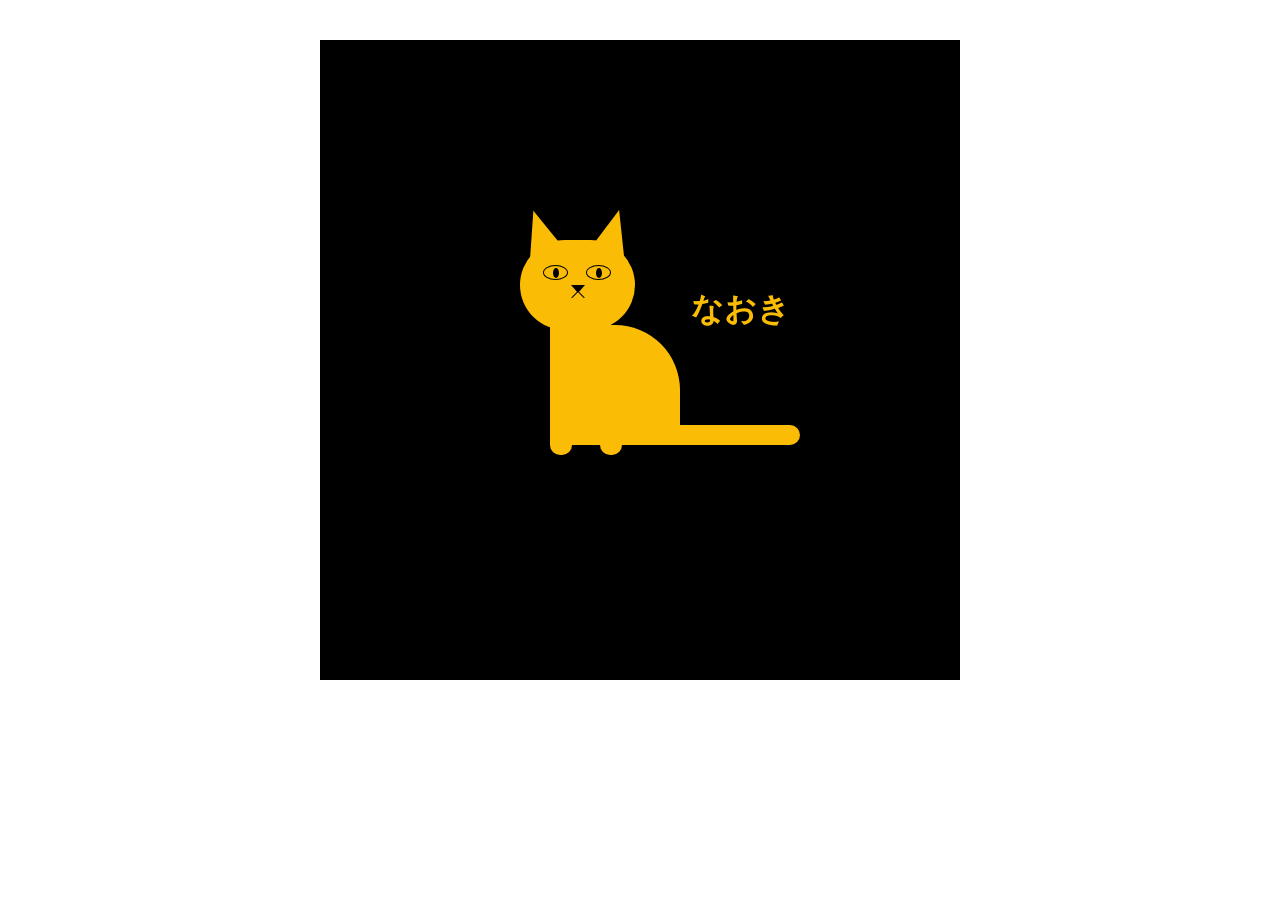
<file: templates/naoki-amber-gold-inner.html>
<!DOCTYPE html>
<html>
  <head>
    <meta charset="UTF-8" />
    <meta name="viewport" content="width=device-width, initial-scale=1.0" />
    <title>Naoki</title>
    <link rel="stylesheet" href="../assets/css/style.css" />
    <!-- Style for Naoki's tumbnail -->
    <link rel="stylesheet" href="../assets/css/naoki-amber-gold-inner.css" />
  </head>
  <body>
    <div class="wrapper">
      <div class="naoki-text naoki-text_color_amber-gold">なおき</div>
      <div class="square square_background-color_black">
        <div class="naoki">
          <div class="face face_background-color_amber-gold">
            <div
              class="ear ear_border-bottom-color_black ear_border-left-color-border-right-color_transparent ear-one"
            >
              <div
                class="inner-ear inner-ear_border-bottom-color_amber-gold inner-ear_border-left-color-border-right-color_transparent inner-ear-one"
              ></div>
            </div>
            <div
              class="ear ear_border-bottom-color_black ear_border-left-color-border-right-color_transparent ear-two"
            >
              <div
                class="inner-ear inner-ear_border-bottom-color_amber-gold inner-ear_border-left-color-border-right-color_transparent inner-ear-two"
              ></div>
            </div>
            <div
              class="eye eye_background-color_amber-gold eye_border-color_black eye-one"
            >
              <div class="eyeball eyeball_background-color_black"></div>
            </div>
            <div
              class="eye eye_background-color_black eye_border-color_black eye-two"
            >
              <div class="eyeball eyeball_background-color_black"></div>
            </div>
            <div
              class="nose nose_border-top_color_black nose_border-left-border-right_color_transparent"
            >
              <div
                class="nostril nostril_background-color_black nostril-one"
              ></div>
              <div
                class="nostril nostril_background-color_black nostril-two"
              ></div>
            </div>
            <div
              class="mark-face mark-face_background-color_amber-gold mark-face_border-color_black mark-face-one"
            ></div>
            <div
              class="mark-face mark-face_background-color_amber-gold mark-face_border-color_black mark-face-two"
            ></div>
          </div>
          <div class="body body_background-color_amber-gold">
            <div
              class="paw paw_background-color_amber-gold paw_border-color_black paw-one"
            ></div>
            <div
              class="paw paw_background-color_amber-gold paw_border-color_black paw-two"
            ></div>
            <div class="tail tail_background-color_amber-gold"></div>
            <div class="mark-body mark-body_background-color_amber-gold"></div>
          </div>
        </div>
      </div>
    </div>
  </body>
</html>
</file>
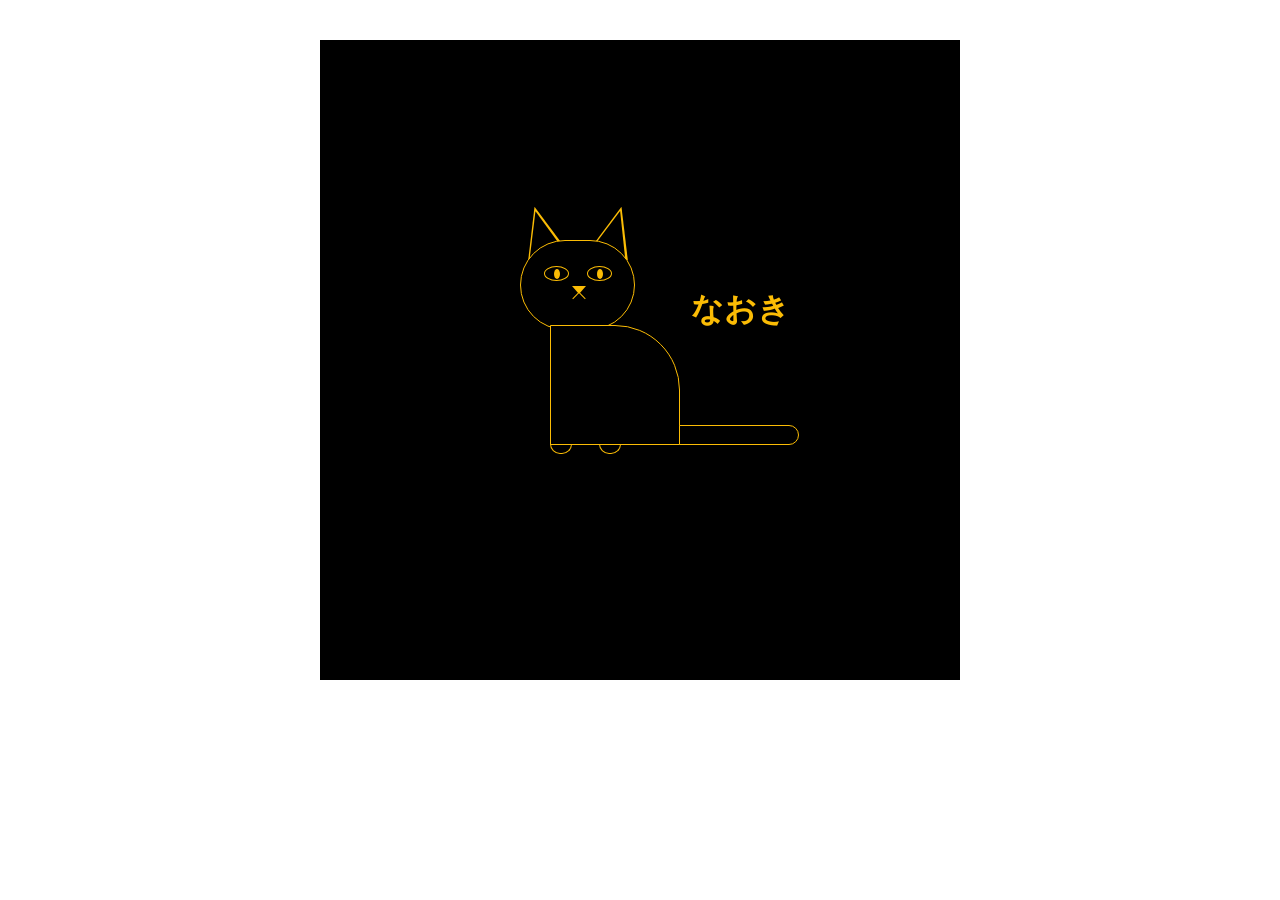
<file: templates/naoki-amber-gold-outline.html>
<!DOCTYPE html>
<html>
  <head>
    <meta charset="UTF-8" />
    <meta name="viewport" content="width=device-width, initial-scale=1.0" />
    <title>Naoki</title>
    <link rel="stylesheet" href="../assets/css/style.css" />
    <!-- Style for Naoki's tumbnail -->
    <link rel="stylesheet" href="../assets/css/naoki-amber-gold-outline.css" />
  </head>
  <body>
    <div class="wrapper">
      <div class="naoki-text naoki-text_color_amber-gold">なおき</div>
      <div class="square square_background-color_black">
        <div class="naoki">
          <div
            class="face face_border-color_amber-gold face_background-color_black"
          >
            <div
              class="ear ear_border-bottom-color_amber-gold ear_border-left-color-border-right-color_transparent ear-one"
            >
              <div
                class="inner-ear inner-ear_border-bottom-color_black inner-ear_border-left-color-border-right-color_transparent inner-ear-one"
              ></div>
            </div>
            <div
              class="ear ear_border-bottom-color_amber-gold ear_border-left-color-border-right-color_transparent ear-two"
            >
              <div
                class="inner-ear inner-ear_border-bottom-color_black inner-ear_border-left-color-border-right-color_transparent inner-ear-two"
              ></div>
            </div>
            <div
              class="eye eye_background-color_black eye_border-color_amber-gold eye-one"
            >
              <div class="eyeball eyeball_background-color_amber-gold"></div>
            </div>
            <div
              class="eye eye_background-color_black eye_border-color_amber-gold eye-two"
            >
              <div class="eyeball eyeball_background-color_amber-gold"></div>
            </div>
            <div
              class="nose nose_border-top_color_amber-gold nose_border-left-border-right_color_transparent"
            >
              <div
                class="nostril nostril_background-color_amber-gold nostril-one"
              ></div>
              <div
                class="nostril nostril_background-color_amber-gold nostril-two"
              ></div>
            </div>
            <div
              class="mark-face mark-face_background-color_black mark-face_border-color_amber-gold mark-face-one"
            ></div>
            <div
              class="mark-face mark-face_background-color_black mark-face_border-color_amber-gold mark-face-two"
            ></div>
          </div>
          <div
            class="body body_background-color_black body_border-color_amber-gold"
          >
            <div
              class="paw paw_background-color_black paw_border-color_amber-gold paw-one"
            ></div>
            <div
              class="paw paw_background-color_black paw_border-color_amber-gold paw-two"
            ></div>
            <div
              class="tail tail_background-color_black tail_border-color_amber-gold"
            ></div>
            <div
              class="mark-body mark-body_background-color_black mark-body_border-color_amber-gold"
            ></div>
          </div>
        </div>
      </div>
    </div>
  </body>
</html>
</file>
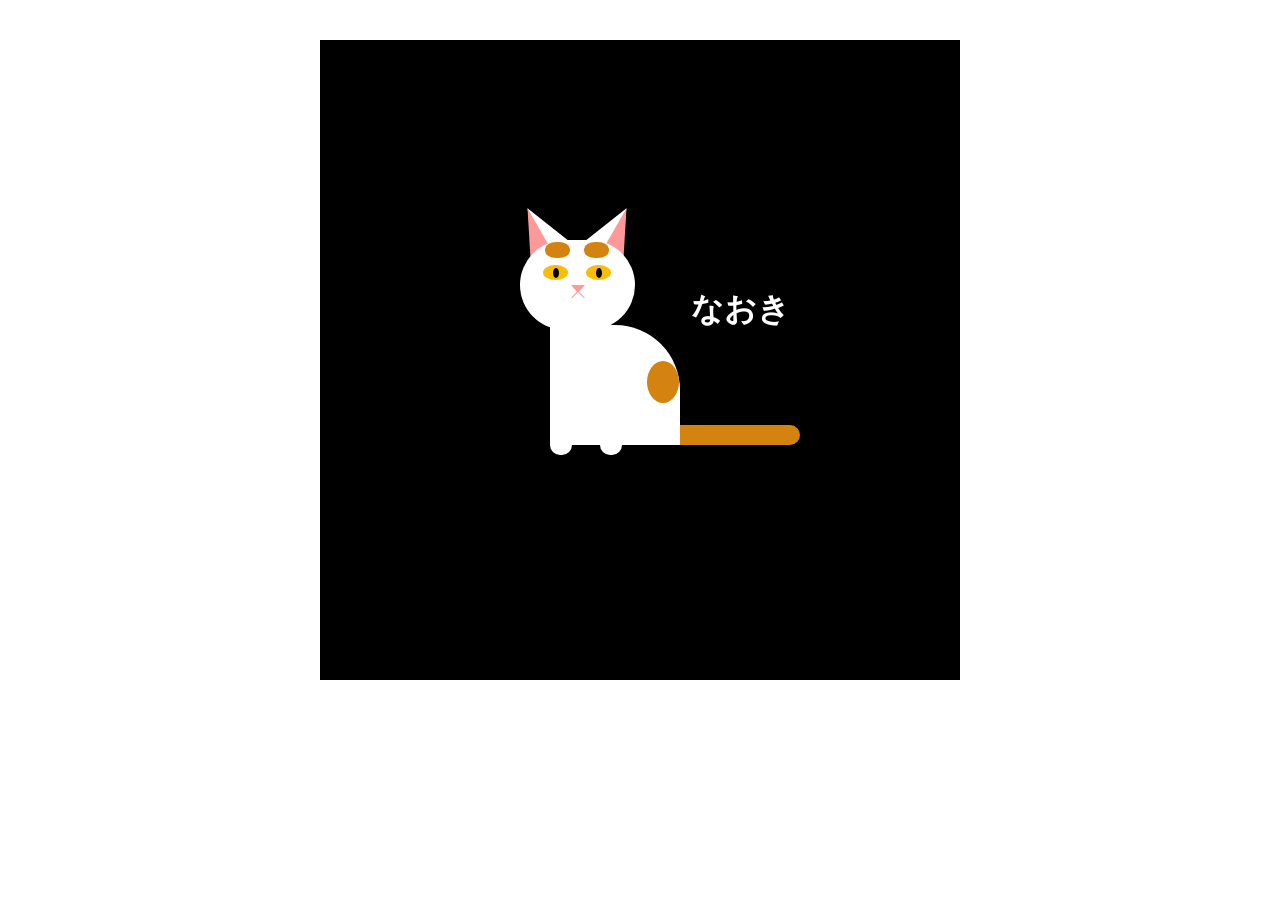
<file: templates/naoki.html>
<!DOCTYPE html>
<html>
  <head>
    <meta charset="UTF-8" />
    <meta name="viewport" content="width=device-width, initial-scale=1.0" />
    <title>Naoki</title>
    <link rel="stylesheet" href="../assets/css/style.css" />
  </head>
  <body>
    <div class="wrapper">
      <div class="naoki-text naoki-text_color_white">なおき</div>
      <div class="square square_background-color_black">
        <div class="naoki">
          <div class="face face_background-color_white">
            <div
              class="ear ear_border-bottom-color_white ear_border-left-color-border-right-color_transparent ear-one"
            >
              <div
                class="inner-ear inner-ear_border-bottom-color_salmon_pink inner-ear-one inner-ear-one_border-left-color_transparent"
              ></div>
            </div>
            <div
              class="ear ear_border-bottom-color_white ear_border-left-color-border-right-color_transparent ear-two"
            >
              <div
                class="inner-ear inner-ear_border-bottom-color_salmon_pink inner-ear-two inner-ear-two_border-right-color_transparent"
              ></div>
            </div>
            <div class="eye eye_background-color_amber-gold eye-one">
              <div class="eyeball eyeball_background-color_black"></div>
            </div>
            <div class="eye eye_background-color_amber-gold eye-two">
              <div class="eyeball eyeball_background-color_black"></div>
            </div>
            <div
              class="nose nose_border-top_color_cotton-candy nose_border-left-border-right_color_transparent"
            >
              <div
                class="nostril nostril_background-color_cotton-candy nostril-one"
              ></div>
              <div
                class="nostril nostril_background-color_cotton-candy nostril-two"
              ></div>
            </div>
            <div
              class="mark-face mark-face_background-color_amber-earth mark-face-one"
            ></div>
            <div
              class="mark-face mark-face_background-color_amber-earth mark-face-two"
            ></div>
          </div>
          <div class="body body_background-color_white">
            <div class="paw paw_background-color_white paw-one"></div>
            <div class="paw paw_background-color_white paw-two"></div>
            <div class="tail tail_background-color_amber-earth"></div>
            <div class="mark-body mark-body_background-color_amber-earth"></div>
          </div>
        </div>
      </div>
    </div>
  </body>
</html>
</file>
<file: assets/css/style.css>
/* ========================================================== */
/* ========================= RESET ========================== */
/* ========================================================== */
*,
::before,
::after {
  box-sizing: border-box;
  margin: 0;
  padding: 0;
}

/* ============================================================ */
/* ===================== ALL SCREEN SIZES ===================== */
/* ============================================================ */
:root {
  --black: #000000;
  --white: #ffffff;
  --cotton-candy: #ff9999;
  --amber-earth: #d48311;
  --amber-gold: #fbbc05;
  --red: #ff0000;
  --pumpkin-spice: #ff6600;
  --magenta: #ff00ff;
  --lime: #00ff00;
  --blue: #0000ff;
  --grey: #808080;
  --graphite: #333333;
  --walnut: #663300;
}

body {
  margin: 0;
  background-color: var(--white);
  font-size: 16px;
  font-family: "Roboto", sans-serif;
}

.wrapper {
  display: flex;
  flex-flow: row nowrap;
  justify-content: center;
  align-items: center;
  height: 80vh;
}

.naoki-text {
  display: flex;
  flex-flow: row nowrap;
  justify-content: center;
  align-items: center;
  width: 170px;
  height: 40px;
  position: relative;
  bottom: 50px;
  left: 100px;
  font-size: 2em;
  font-weight: bold;
}

.naoki-text_color_black {
  color: var(--black);
}

.naoki-text_color_white {
  color: var(--white);
}

.naoki-text_color_amber-gold {
  color: var(--amber-gold);
}

.square {
  position: absolute;
  z-index: -1;
  width: 40em;
  height: 40em;
}

.square_background-color_black {
  background-color: var(--black);
}

.square_background-color_amber-gold {
  background-color: var(--amber-gold);
}

.square_background-color_red {
  background-color: var(--red);
}

.square_background-color_pumpkin-spice {
  background-color: var(--pumpkin-spice);
}

.square_background-color_magenta {
  background-color: var(--magenta);
}

.square_background-color_lime {
  background-color: var(--lime);
}

.square_background-color_blue {
  background-color: var(--blue);
}

.square_background-color_grey {
  background-color: var(--grey);
}

.square_background-color_graphite {
  background-color: var(--graphite);
}

.square_background-color_walnut {
  background-color: var(--walnut);
}

.naoki {
  position: relative;
  top: 200px;
  left: 200px;
}

.face {
  width: 115px;
  height: 90px;
  border-radius: 50px;
}

.face_background-color_white {
  background-color: var(--white);
}

.ear {
  position: relative;
  z-index: -1;
  width: 0;
  height: 0;
  border-bottom: solid 50px;
  border-left: solid 20px;
  border-right: solid 20px;
}

.ear_border-bottom-color_white {
  border-bottom-color: var(--white);
}

.ear_border-left-color-border-right-color_transparent {
  border-left-color: transparent;
  border-right-color: transparent;
}

.ear-one {
  bottom: 35px;
  transform: rotate(-30deg);
}

.ear-two {
  bottom: 85px;
  left: 74px;
  transform: rotate(30deg);
}

.inner-ear {
  position: relative;
  width: 0;
  height: 0;
  border-bottom: solid 50px;
}

.inner-ear_border-bottom-color_salmon_pink {
  border-bottom-color: var(--cotton-candy);
}

.inner-ear-one {
  border-left: solid 25px;
  right: 25px;
}

.inner-ear-one_border-left-color_transparent {
  border-left-color: transparent;
}

.inner-ear-two {
  border-right: solid 25px;
}

.inner-ear-two_border-right-color_transparent {
  border-right-color: transparent;
}

.eye {
  position: relative;
  width: 25px;
  height: 15px;
  border-radius: 50%;
}

.eye_background-color_amber-gold {
  background-color: var(--amber-gold);
}

.eye-one {
  bottom: 75px;
  left: 23px;
}

.eye-two {
  bottom: 90px;
  left: 66px;
}

.eyeball {
  position: relative;
  top: 2.5px;
  left: 10px;
  width: 6px;
  height: 10px;
  border-radius: 50%;
}

.eyeball_background-color_black {
  background-color: var(--black);
}

.nose {
  position: relative;
  bottom: 85px;
  left: 51px;
  width: 0;
  height: 0;
  border-top: solid 8px;
  border-left: solid 7px;
  border-right: solid 7px;
}

.nose_border-top_color_cotton-candy {
  border-top-color: var(--cotton-candy);
}

.nose_border-left-border-right_color_transparent {
  border-left-color: transparent;
  border-right-color: transparent;
}

.nostril {
  position: relative;
  width: 1px;
  height: 8px;
}

.nostril_background-color_cotton-candy {
  background-color: var(--cotton-candy);
}

.nostril-one {
  transform: rotate(45deg);
  bottom: 2px;
  right: 4px;
}

.nostril-two {
  transform: rotate(-45deg);
  bottom: 10px;
  left: 3px;
}

.mark-face {
  position: relative;
  width: 25px;
  height: 16px;
  border-radius: 45%;
}

.mark-face_background-color_amber-earth {
  background-color: var(--amber-earth);
}

.mark-face-one {
  bottom: 136px;
  left: 25px;
}

.mark-face-two {
  bottom: 152px;
  left: 64px;
}

.body {
  position: relative;
  left: 30px;
  bottom: 5px;
  width: 130px;
  height: 120px;
  border-radius: 0 65px 0 0;
}

.body_background-color_white {
  background-color: var(--white);
}

.paw {
  position: relative;
  width: 22px;
  height: 10px;
  border-radius: 0 0 10px 10px;
}

.paw_background-color_white {
  background-color: var(--white);
}

.paw-one {
  top: 120px;
}

.paw-two {
  top: 110px;
  left: 50px;
}

.tail {
  position: relative;
  top: 80px;
  left: 130px;
  width: 120px;
  height: 20px;
  border-radius: 0 20px 20px 0;
}

.tail_background-color_amber-earth {
  background-color: var(--amber-earth);
}

.mark-body {
  position: relative;
  bottom: 4px;
  left: 97px;
  width: 32px;
  height: 42px;
  border-radius: 50%;
}

.mark-body_background-color_amber-earth {
  background-color: var(--amber-earth);
}
</file>
<file: assets/css/naoki-amber-gold-inner.css>
body {
  font-size: 16px;
  font-family: "Fira Mono", monospace;
}

.naoki-text {
  display: flex;
  flex-flow: row nowrap;
  justify-content: center;
  align-items: center;
  width: 170px;
  height: 40px;
  position: relative;
  bottom: 50px;
  left: 100px;
  font-size: 2em;
  font-weight: bold;
}

.naoki-text_color_amber-gold {
  color: var(--amber-gold);
}

.square_background-color_black {
  background-color: var(--black);
}

.naoki {
  top: 200px;
  left: 200px;
}

.face_background-color_amber-gold {
  background-color: var(--amber-gold);
}

.ear-one {
  bottom: 35px;
  transform: rotate(-15deg);
}

.ear-two {
  bottom: 85px;
  left: 74px;
  transform: rotate(15deg);
}

.inner-ear {
  border-bottom: solid 45px;
  border-left: solid 12.5px;
  border-right: solid 24.5px;
  top: 4.5px;
  right: 15px;
}

.inner-ear_border-bottom-color_amber-gold {
  border-bottom-color: var(--amber-gold);
}

.inner-ear_border-left-color-border-right-color_transparent {
  border-left-color: transparent;
  border-right-color: transparent;
}

.inner-ear-one {
  transform: rotate(4deg);
}

.inner-ear-two {
  transform: rotate(7deg);
}

.eye {
  border: solid 1px;
}

.eye_border-color_black {
  border-color: var(--black);
}

.eye_background-color_amber-gold {
  background-color: var(--amber-gold);
}

.eyeball {
  top: 2px;
  left: 9px;
}

.eyeball_background-color_black {
  background-color: var(--black);
}

.nose {
  border-top: solid 8px;
}

.nose_border-top_color_amber-gold {
  border-top-color: var(--amber-gold);
}

.nostril_background-color_black {
  background-color: var(--black);
}

.mark-face_background-color_amber-gold {
  background-color: var(--amber-gold);
}

.body_background-color_amber-gold {
  background-color: var(--amber-gold);
}

.paw_background-color_amber-gold {
  background-color: var(--amber-gold);
}

.tail_background-color_amber-gold {
  background-color: var(--amber-gold);
}
</file>
<file: assets/css/naoki-amber-gold-outline.css>
.square_background-color_black {
  background-color: var(--black);
}

.naoki {
  top: 200px;
  left: 200px;
}

.face {
  border: solid 1px;
}

.face_border-color_amber-gold {
  border-color: var(--amber-gold);
}

.face_background-color_black {
  background-color: var(--black);
}

.ear_border-bottom-color_amber-gold {
  border-bottom-color: var(--amber-gold);
}

.ear-one {
  bottom: 35px;
  transform: rotate(-15deg);
}

.ear-two {
  bottom: 85px;
  left: 74px;
  transform: rotate(15deg);
}

.inner-ear {
  border-bottom: solid 45px;
  border-left: solid 12.5px;
  border-right: solid 24.5px;
  top: 4.5px;
  right: 15px;
}

.inner-ear_border-bottom-color_black {
  border-bottom-color: var(--black);
}

.inner-ear_border-left-color-border-right-color_transparent {
  border-left-color: transparent;
  border-right-color: transparent;
}

.inner-ear-one {
  transform: rotate(7deg);
}

.inner-ear-two {
  transform: rotate(7deg);
}

.eye {
  border: solid 1px;
}

.eye_border-color_amber-gold {
  border-color: var(--amber-gold);
}

.eye_background-color_black {
  background-color: var(--black);
}

.eyeball {
  top: 2px;
  left: 9px;
}

.eyeball_background-color_amber-gold {
  background-color: var(--amber-gold);
}

.nose {
  border-top: solid 8px;
}

.nose_border-top_color_amber-gold {
  border-top-color: var(--amber-gold);
}

.nostril_background-color_amber-gold {
  background-color: var(--amber-gold);
}

.body {
  border: solid 1px;
}

.body_border-color_amber-gold {
  border-color: var(--amber-gold);
}

.body_background-color_black {
  background-color: var(--black);
}

.paw {
  border: solid 1px;
}

.paw_border-color_amber-gold {
  border-color: var(--amber-gold);
}

.paw_background-color_black {
  background-color: var(--black);
}

.paw-one {
  top: 118px;
  right: 1px;
}

.paw-two {
  top: 108px;
  left: 48px;
}

.tail {
  border: solid 1px;
  top: 79px;
  left: 128px;
}

.tail_border-color_amber-gold {
  border-color: var(--amber-gold);
}

.tail_background-color_black {
  background-color: var(--black);
}
</file>
